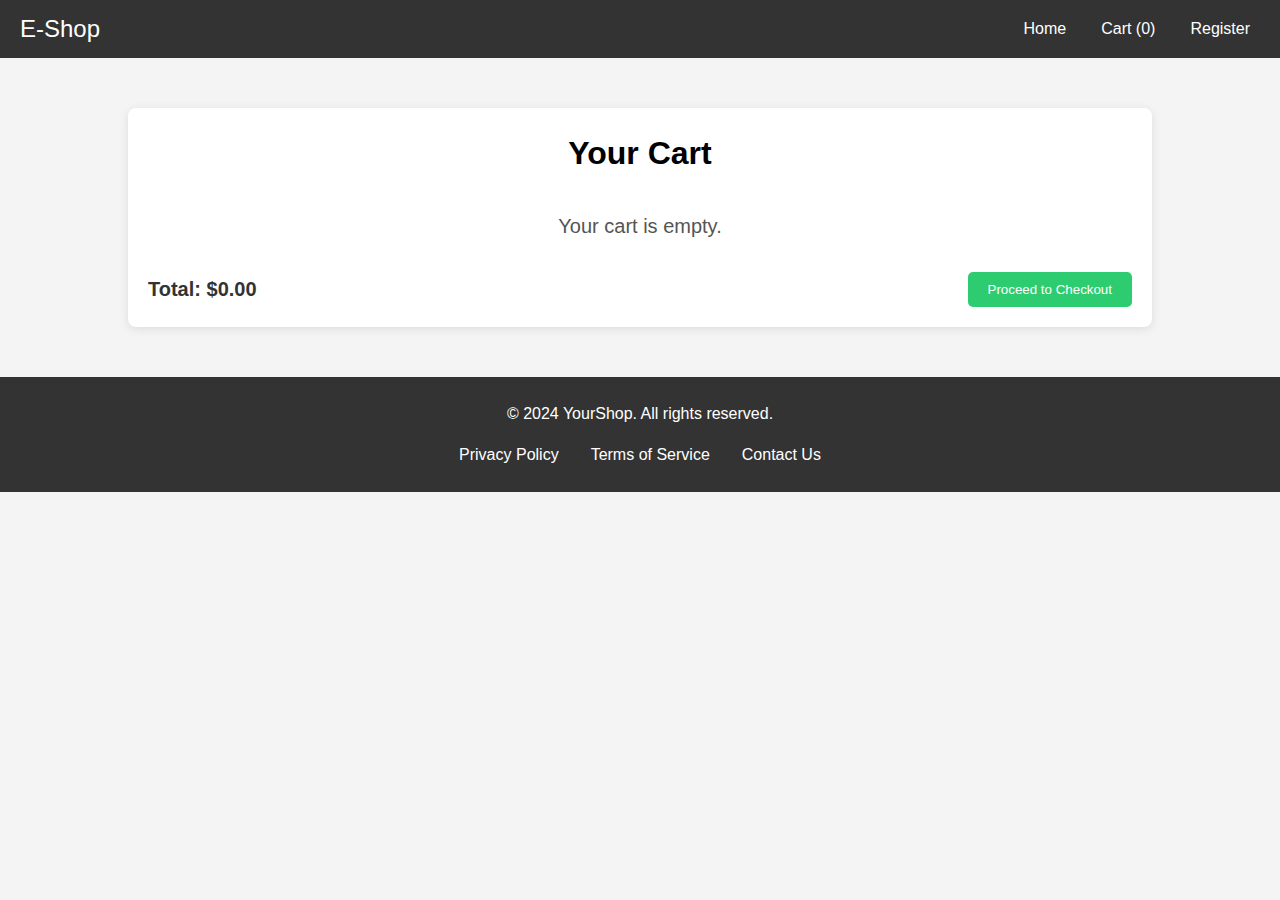
<file: cart.html>
<!DOCTYPE html>
<html lang="en">
<head>
    <meta charset="UTF-8">
    <meta name="viewport" content="width=device-width, initial-scale=1.0">
    <title>YourShop - Cart</title>
    <link rel="stylesheet" href="styles.css">
</head>
<body>

   <!-- Navbar -->
   <header>
    <nav class="navbar">
        <div class="navbar-logo">
            <a href="index.html">E-Shop</a>
        </div>
        <ul class="navbar-links" id="navbar-links">
            <li><a href="index.html">Home</a></li>
            <li><a href="cart.html">Cart (<span id="cart-count">0</span>)</a></li>
            <li><a href="register.html">Register</a></li>
        </ul>
        <!-- <ul class="navbar-links">
            <li><a href="login.html">Login</a></li>
            <li><a href="register.html">Register</a></li>
            <li><a href="index.html">Home</a></li>
            <li><a href="cart.html">Cart (<span id="cart-count">0</span>)</a></li>
        </ul> -->
    </nav>
</header>

<section id="cart-container">
    <h2>Your Cart</h2>
    <div id="cart-items"></div>
    <div id="cart-total">
        <p>Total: $<span id="total-price">0.00</span></p>
        <button id="checkout-btn">Proceed to Checkout</button>
    </div>
</section>


    <!-- Footer -->
    <footer class="footer">
        <p>&copy; 2024 YourShop. All rights reserved.</p>
        <ul class="footer-links">
            <li><a href="#privacy">Privacy Policy</a></li>
            <li><a href="#terms">Terms of Service</a></li>
            <li><a href="#contact">Contact Us</a></li>
        </ul>
    </footer>

    <script src="cart.js"></script>
    <script src="script.js"></script>
</body>
</html>
</file>
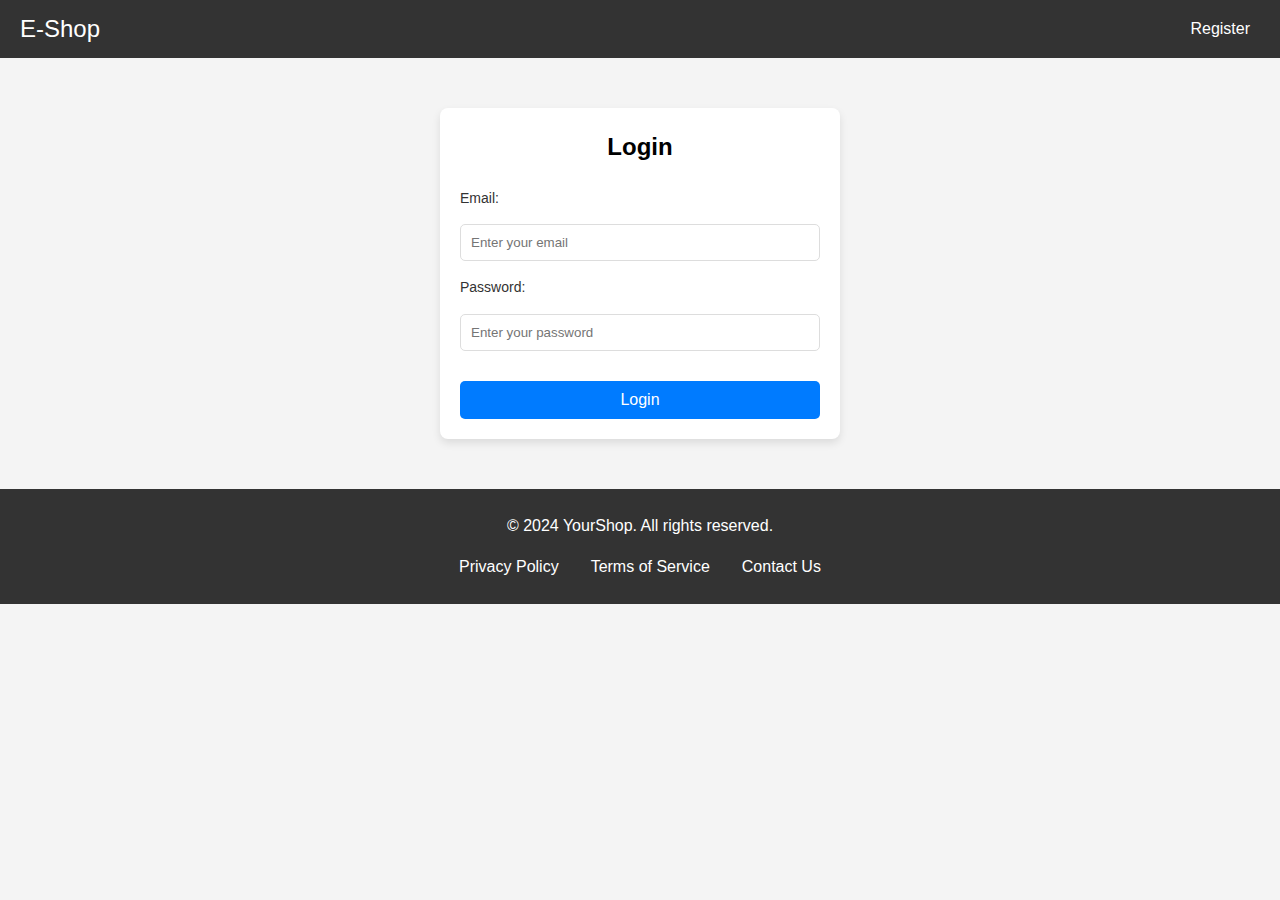
<file: edit-user.html>
<!DOCTYPE html>
<html lang="en">
<head>
    <meta charset="UTF-8">
    <meta name="viewport" content="width=device-width, initial-scale=1.0">
    <title>Edit Profile</title>
    <link rel="stylesheet" href="styles.css">
</head>
<body>
    <!-- Navbar -->
    <header>
        <nav class="navbar">
            <div class="navbar-logo">
                <a href="index.html">E-Shop</a>
            </div>
            <ul class="navbar-links">
                <li><a href="index.html">Home</a></li>
                <li><a href="cart.html">Cart (<span id="cart-count">0</span>)</a></li>
                <li><a href="edit-user.html">Profile</a></li>
                <li><a id="logout-btn" href="#">Logout</a></li>
              
            </ul>
        </nav>
    </header>

    <section id="auth-container">
        <h2>Edit Profile</h2>
        <form id="edit-form">
            <label for="name">Full Name:</label>
            <input type="text" id="name" required>
            <label for="email">Email:</label>
            <input type="email" id="email" required>
            <label for="password">New Password:</label>
            <input type="password" id="password">
            <span class="error-message" id="edit-error"></span>
            <button type="submit">Save Changes</button>
        </form>
    </section>

    <!-- Footer -->
    <footer class="footer">
        <p>&copy; 2024 YourShop. All rights reserved.</p>
        <ul class="footer-links">
            <li><a href="#privacy">Privacy Policy</a></li>
            <li><a href="#terms">Terms of Service</a></li>
            <li><a href="#contact">Contact Us</a></li>
        </ul>
    </footer>
<!-- Reusable Pop-Up -->
<div id="popup" class="popup" style="display: none;">
    <div class="popup-content">
        <p id="popup-message"></p>
        <button id="popup-close">OK</button>
    </div>
</div>
    <!-- <script src="script.js"></script> Ensure script.js includes the cart update logic -->
    <script>



document.getElementById("logout-btn").addEventListener("click", () => {
            localStorage.removeItem("currentUser");
            showPopup("You have been logged out!", () => {
                window.location.href = "index.html";
            });
        });

// Show the pop-up
function showPopup(message, callback) {
    const popup = document.getElementById("popup");
    const popupMessage = document.getElementById("popup-message");
    const popupClose = document.getElementById("popup-close");

    // Set the message
    popupMessage.textContent = message;

    // Show the pop-up
    popup.style.display = "flex";

    // Close the pop-up
    popupClose.onclick = () => {
        popup.style.display = "none"; // Hide the pop-up
        if (callback) callback(); // Execute callback if provided
    };
}

        // Add the updateCartCount function here
        function updateCartCount() {
            const cart = JSON.parse(localStorage.getItem("cart")) || [];
            const cartCount = cart.reduce((total, item) => total + item.quantity, 0);
            const cartCountElement = document.getElementById("cart-count");
            if (cartCountElement) {
                cartCountElement.textContent = cartCount;
            }
        }


        
        document.addEventListener("DOMContentLoaded", () => {
            updateCartCount();

            const currentUser = JSON.parse(localStorage.getItem("currentUser"));
            if (!currentUser) {
                alert("You need to log in first!");
                window.location.href = "login.html";
                return;
            }



            
            document.getElementById("name").value = currentUser.name;
            document.getElementById("email").value = currentUser.email;

            document.getElementById("edit-form").addEventListener("submit", (event) => {
                event.preventDefault();

                const name = document.getElementById("name").value.trim();
                const email = document.getElementById("email").value.trim();
                const password = document.getElementById("password").value.trim();
                const errorMessage = document.getElementById("edit-error");

                let users = JSON.parse(localStorage.getItem("users")) || [];
                const userIndex = users.findIndex(user => user.email === currentUser.email);

                if (userIndex === -1) {
                    errorMessage.textContent = "User not found!";
                    return;
                }

                users[userIndex].name = name;
                users[userIndex].email = email;
                if (password) users[userIndex].password = password;

                localStorage.setItem("users", JSON.stringify(users));
                localStorage.setItem("currentUser", JSON.stringify(users[userIndex]));
                alert("Profile updated successfully!");
                window.location.href = "index.html";
            });
        });
    </script>
</body>
</html>
</file>
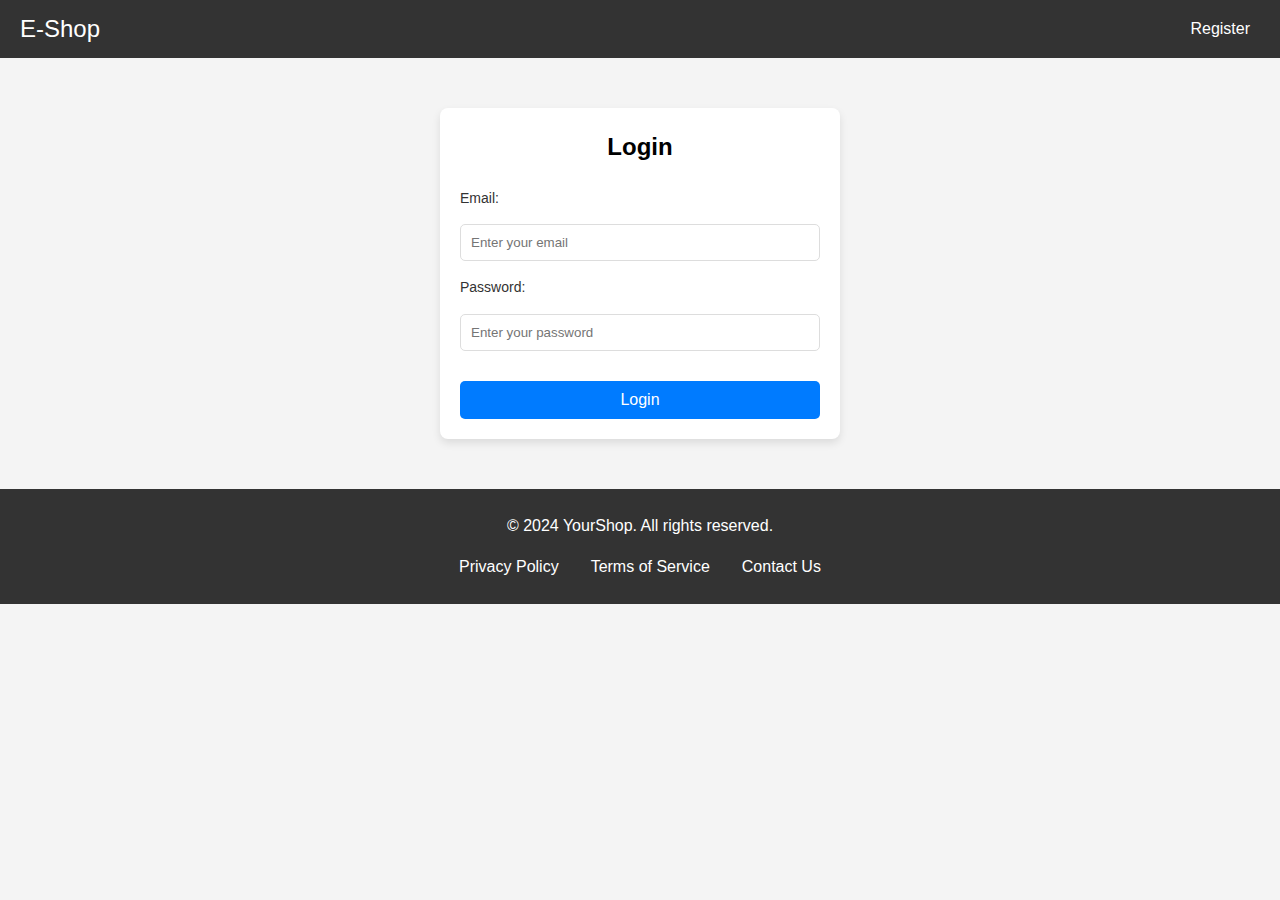
<file: login.html>
<!DOCTYPE html>
<html lang="en">
<head>
    <meta charset="UTF-8">
    <meta name="viewport" content="width=device-width, initial-scale=1.0">
    <title>Login</title>
    <link rel="stylesheet" href="styles.css">
</head>
<body>

     <!-- Navbar -->
     <header>
        <nav class="navbar">
            <div class="navbar-logo">
                <a href="index.html">E-Shop</a>
            </div>
            <ul class="navbar-links" id="navbar-links">
                <li><a href="register.html">Register</a></li>
            </ul>
        </nav>
    </header>
    <section id="auth-container">
        <h2>Login</h2>
        <form id="login-form">
            <label for="email">Email:</label>
            <input type="email" id="email" placeholder="Enter your email" required>
            <label for="password">Password:</label>
            <input type="password" id="password" placeholder="Enter your password" required>
            <span class="error-message" id="login-error"></span>
            <button type="submit">Login</button>
        </form>
    </section>
      <!-- Footer -->
      <footer class="footer">
        <p>&copy; 2024 YourShop. All rights reserved.</p>
        <ul class="footer-links">
            <li><a href="#privacy">Privacy Policy</a></li>
            <li><a href="#terms">Terms of Service</a></li>
            <li><a href="#contact">Contact Us</a></li>
        </ul>
    </footer>
        <!-- Reusable Pop-Up -->
<div id="popup" class="popup" style="display: none;">
    <div class="popup-content">
        <p id="popup-message"></p>
        <button id="popup-close">OK</button>
    </div>
</div>
    <script>

              // Show the pop-up
function showPopup(message, callback) {
    const popup = document.getElementById("popup");
    const popupMessage = document.getElementById("popup-message");
    const popupClose = document.getElementById("popup-close");

    // Set the message
    popupMessage.textContent = message;

    // Show the pop-up
    popup.style.display = "flex";

    // Close the pop-up
    popupClose.onclick = () => {
        popup.style.display = "none"; // Hide the pop-up
        if (callback) callback(); // Execute callback if provided
    };
}
        document.getElementById("login-form").addEventListener("submit", (event) => {
            event.preventDefault();

            const email = document.getElementById("email").value.trim();
            const password = document.getElementById("password").value.trim();
            const errorMessage = document.getElementById("login-error");

            let users = JSON.parse(localStorage.getItem("users")) || [];
            const user = users.find(user => user.email === email && user.password === password);

            if (!user) {
                errorMessage.textContent = "Invalid email or password!";
                return;
            }

            localStorage.setItem("currentUser", JSON.stringify(user));
            showPopup(`Welcome, ${user.name}!`, () => {
        window.location.href = "index.html";
    });
            
        });
    </script>
</body>
</html>
</file>
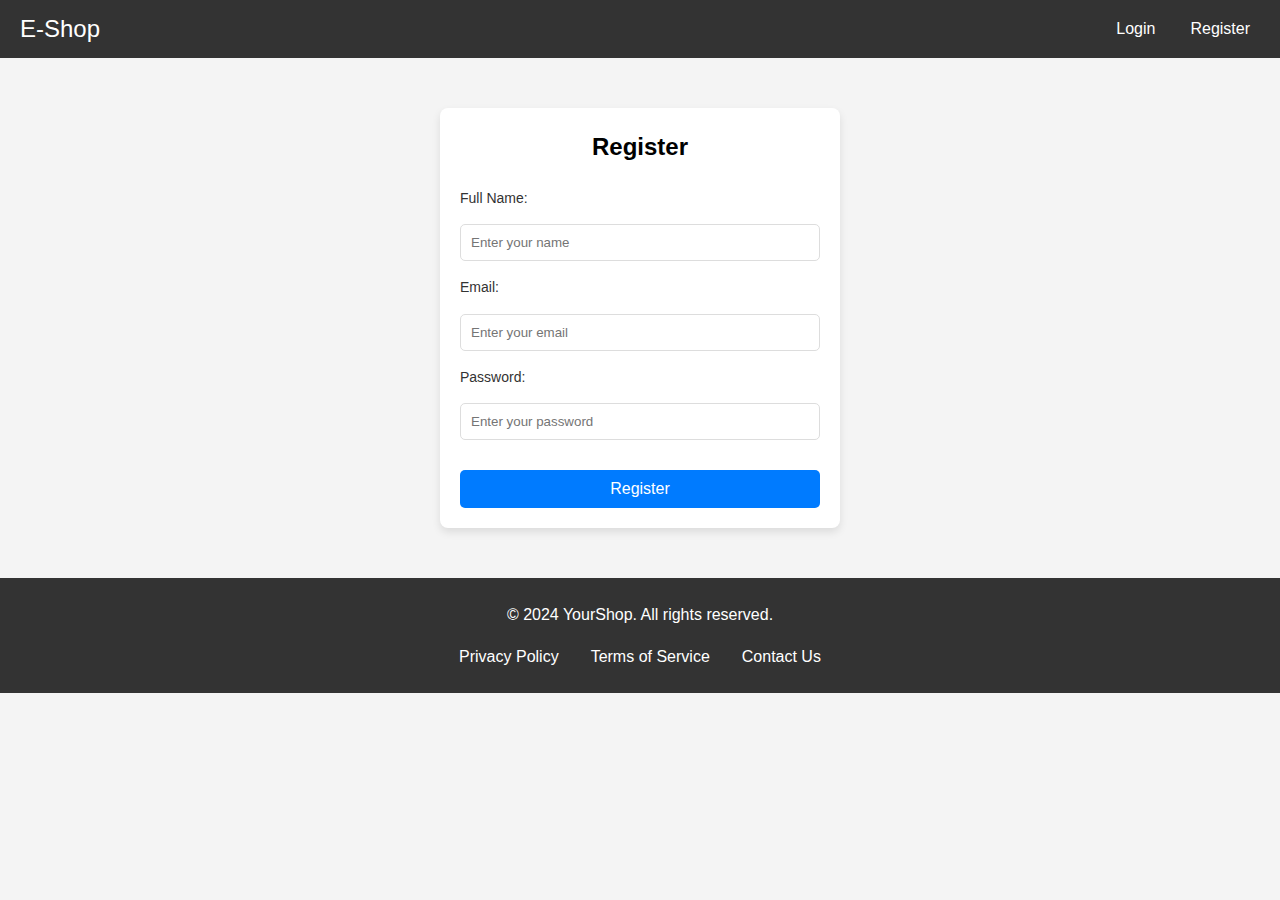
<file: register.html>
<!DOCTYPE html>
<html lang="en">
<head>
    <meta charset="UTF-8">
    <meta name="viewport" content="width=device-width, initial-scale=1.0">
    <title>Register</title>
    <link rel="stylesheet" href="styles.css">
</head>
<body>
       <!-- Navbar -->
   <header>
    <nav class="navbar">
        <div class="navbar-logo">
            <a href="index.html">E-Shop</a>
        </div>
        <ul class="navbar-links" id="navbar-links">
            <li><a href="login.html">Login</a></li>
            <li><a href="register.html">Register</a></li>
        </ul>
        <!-- <ul class="navbar-links">
            <li><a href="login.html">Login</a></li>
            <li><a href="register.html">Register</a></li>
            <li><a href="index.html">Home</a></li>
            <li><a href="cart.html">Cart (<span id="cart-count">0</span>)</a></li>
        </ul> -->
    </nav>
</header>
    <section id="auth-container">
        <h2>Register</h2>
        <form id="register-form">
            <label for="name">Full Name:</label>
            <input type="text" id="name" placeholder="Enter your name" required>
            <label for="email">Email:</label>
            <input type="email" id="email" placeholder="Enter your email" required>
            <label for="password">Password:</label>
            <input type="password" id="password" placeholder="Enter your password" required>
            <span class="error-message" id="register-error"></span>
            <button type="submit">Register</button>
        </form>
    </section>
 <!-- Footer -->
 <footer class="footer">
    <p>&copy; 2024 YourShop. All rights reserved.</p>
    <ul class="footer-links">
        <li><a href="#privacy">Privacy Policy</a></li>
        <li><a href="#terms">Terms of Service</a></li>
        <li><a href="#contact">Contact Us</a></li>
    </ul>
</footer>
    <!-- Reusable Pop-Up -->
<div id="popup" class="popup" style="display: none;">
    <div class="popup-content">
        <p id="popup-message"></p>
        <button id="popup-close">OK</button>
    </div>
</div>

  
    <script>

        // Show the pop-up
function showPopup(message, callback) {
    const popup = document.getElementById("popup");
    const popupMessage = document.getElementById("popup-message");
    const popupClose = document.getElementById("popup-close");

    // Set the message
    popupMessage.textContent = message;

    // Show the pop-up
    popup.style.display = "flex";

    // Close the pop-up
    popupClose.onclick = () => {
        popup.style.display = "none"; // Hide the pop-up
        if (callback) callback(); // Execute callback if provided
    };
}
        document.getElementById("register-form").addEventListener("submit", (event) => {
            event.preventDefault();

            const name = document.getElementById("name").value.trim();
            const email = document.getElementById("email").value.trim();
            const password = document.getElementById("password").value.trim();
            const errorMessage = document.getElementById("register-error");

            if (!name || !email || !password) {
                errorMessage.textContent = "All fields are required!";
                return;
            }

            let users = JSON.parse(localStorage.getItem("users")) || [];
            if (users.some(user => user.email === email)) {
                errorMessage.textContent = "Email is already registered!";
                return;
            }

            users.push({ name, email, password });
            localStorage.setItem("users", JSON.stringify(users));
            showPopup("Registration successful!", () => {
        window.location.href = "login.html";
    });
        });
    </script>
</body>
</html>
</file>
<file: styles.css>
/* Reset and Global Styles */
* {
    margin: 0;
    padding: 0;
    box-sizing: border-box;
}

body {
    font-family: Arial, sans-serif;
    line-height: 1.6;
    background-color: #f4f4f4;
}

/* Hero Section Styling */
.hero {
    position: relative;
    background: url('./images/Hero.jpg') no-repeat center center/cover;
    height: 500px;
    display: flex;
    justify-content: center;
    align-items: center;
    text-align: center;
    color: #fff;
    margin-bottom: 2rem;
    overflow: hidden;
}

/* Gradient Overlay */
.hero-overlay {
    position: absolute;
    top: 0;
    left: 0;
    right: 0;
    bottom: 0;
    background: linear-gradient(135deg, rgba(0, 0, 0, 0.7), rgba(0, 0, 0, 0.3));
    z-index: 1;
}

/* Hero Content */
.hero-content {
    position: relative;
    z-index: 2;
    animation: fadeInUp 1.5s ease-out; /* Smooth fade-in animation */
}

.hero-content h1 {
    font-size: 3rem;
    margin-bottom: 1rem;
    line-height: 1.2;
}

.hero-content h1 span:first-child {
    display: block;
    color: #f0a500; /* Highlight text with brand color */
    font-weight: bold;
}

.hero-content h1 span:last-child {
    color: #fff;
    font-weight: normal;
}

.hero-content p {
    font-size: 1.25rem;
    margin-bottom: 1.5rem;
    opacity: 0.8;
}

/* Hero Buttons */
.hero-buttons {
    display: flex;
    gap: 1rem;
}

.hero-btn {
    padding: 0.75rem 2rem;
    font-size: 1.2rem;
    border-radius: 30px;
    text-decoration: none;
    display: inline-block;
    transition: transform 0.3s ease, background-color 0.3s ease;
}

.hero-btn.primary-btn {
    background-color: #f0a500;
    color: #fff;
    font-weight: bold;
}

.hero-btn.primary-btn:hover {
    background-color: #d18f00;
    transform: translateY(-5px);
}

.hero-btn.secondary-btn {
    background-color: transparent;
    color: #fff;
    border: 2px solid #f0a500;
}

.hero-btn.secondary-btn:hover {
    background-color: #f0a500;
    color: #fff;
    transform: translateY(-5px);
}

/* Responsive Hero Section */
@media (max-width: 768px) {
    .hero {
        height: 400px;
    }

    .hero-content h1 {
        font-size: 2rem;
    }

    .hero-content p {
        font-size: 1rem;
    }

    .hero-btn {
        font-size: 1rem;
        padding: 0.5rem 1.5rem;
    }
}


/* Animations */
@keyframes fadeIn {
    0% {
        opacity: 0;
    }
    100% {
        opacity: 1;
    }
}

@keyframes fadeInUp {
    0% {
        opacity: 0;
        transform: translateY(20px);
    }
    100% {
        opacity: 1;
        transform: translateY(0);
    }
}

@keyframes slideInLeft {
    0% {
        transform: translateX(-100%);
    }
    100% {
        transform: translateX(0);
    }
}

@keyframes slideInRight {
    0% {
        transform: translateX(100%);
    }
    100% {
        transform: translateX(0);
    }
}

@keyframes bounceIn {
    0% {
        transform: scale(0);
        opacity: 0;
    }
    50% {
        transform: scale(1.1);
    }
    100% {
        transform: scale(1);
        opacity: 1;
    }
}



/* Navbar */
header {
    background-color: #333;
    color: white;
    padding: 10px 0;
    position: sticky;
    top: 0;
    z-index: 1000;
}

.navbar {
    display: flex;
    justify-content: space-between;
    align-items: center;
    padding: 0 20px;
}

.navbar-logo a {
    color: white;
    text-decoration: none;
    font-size: 24px;
}

.navbar-links {
    list-style: none;
    display: flex;
    gap: 15px;
}

.navbar-links a {
    color: white;
    text-decoration: none;
    padding: 5px 10px;
    transition: background-color 0.3s;
}

.navbar-links a:hover {
    background-color: #575757;
    border-radius: 5px;
}


/* Category Filter Styling */
.category-filter {
    text-align: center;
    margin: 2rem 0;
}

.category-filter .filter-btn {
    padding: 10px 20px;
    margin: 5px;
    background-color: #f0a500;
    color: #fff;
    border: none;
    cursor: pointer;
    font-size: 1rem;
    border-radius: 5px;
    transition: background-color 0.3s;
}

.category-filter .filter-btn:hover {
    background-color: #d18f00;
}

/* Product Grid */
.product-grid {
    display: grid;
    grid-template-columns: repeat(auto-fit, minmax(250px, 1fr));
    gap: 2rem;
    padding: 2rem;
    align-items: stretch; 
}
/* #product-container {
    max-width: 1200px; 
    margin: 0 auto; 
    padding: 0 20px; 
} */

#product-container {
    display: grid;
    grid-template-columns: repeat(auto-fit, minmax(250px, 1fr)); /* Keeps grid uniform */
    gap: 2rem;
    max-width: 1200px;
    margin: 0 auto;
    padding: 20px;
    justify-content: center; /* Centers the items horizontally */
}
#product-container.single-result {
    grid-template-columns: repeat(1, minmax(250px, 300px)); /* Restrict the width for one item */
    justify-content: center; /* Center the single card */
}






.search-bar {
    display: flex;
    justify-content: center;
    margin: 20px;
    gap: 10px;
}

#search-input {
    padding: 10px;
    font-size: 16px;
    width: 300px;
    border: 1px solid #ddd;
    border-radius: 5px;
}

#search-button {
    padding: 10px 20px;
    background-color: #f0a500;
    color: white;
    border: none;
    border-radius: 5px;
    cursor: pointer;
}

#search-button:hover {
    background-color: #d18f00;
}






/* .product-card {
    background: #fff;
    padding: 1.5rem;
    border-radius: 8px;
    box-shadow: 0 4px 8px rgba(0, 0, 0, 0.1);
    text-align: center;
    transition: transform 0.3s ease;
}

.product-card img {
    width: 100%;
    height: 200px;
    object-fit: cover;
    border-radius: 5px;
}

.product-card h2 {
    margin: 1rem 0;
    font-size: 1.25rem;
    font-weight: bold;
}

.product-card p {
    font-size: 1rem;
    color: #666;
    margin-bottom: 1rem;
}

.product-card .price {
    font-size: 1.5rem;
    color: #f0a500;
    margin-bottom: 1rem;
}

.product-card .add-to-cart {
    background-color: #f0a500;
    color: #fff;
    border: none;
    padding: 0.5rem 1rem;
    border-radius: 5px;
    cursor: pointer;
    transition: background-color 0.3s;
}

.product-card .add-to-cart:hover {
    background-color: #d18f00;
} */
/* Redesigned Product Card */
/* .product-card {
    display: flex;
    flex-direction: column;
    background: #fff;
    border-radius: 10px;
    box-shadow: 0 4px 8px rgba(0, 0, 0, 0.15);
    overflow: hidden;
    transition: transform 0.3s ease, box-shadow 0.3s ease;
}

.product-card:hover {
    transform: translateY(-5px);
    box-shadow: 0 6px 12px rgba(0, 0, 0, 0.2);
}

.product-card .product-link {
    text-decoration: none;
    color: inherit;
}

.product-card img {
    width: 100%;
    height: 200px;
    object-fit: cover;
    transition: transform 0.3s ease;
}

.product-card:hover img {
    transform: scale(1.05);
}

.product-details {
    padding: 1rem;
    text-align: left;
}

.product-details h3 {
    font-size: 1.2rem;
    margin: 0.5rem 0;
    color: #333;
    transition: color 0.3s;
}

.product-details h3:hover {
    color: #f0a500;
}

.product-details .product-category {
    font-size: 0.9rem;
    color: #777;
    margin: 0.3rem 0;
}

.product-details .product-price {
    font-size: 1.1rem;
    font-weight: bold;
    color: #f0a500;
    margin: 0.5rem 0;
}

.product-card .add-to-cart {
    background-color: #f0a500;
    color: white;
    border: none;
    padding: 0.6rem 1rem;
    border-radius: 5px;
    cursor: pointer;
    transition: background-color 0.3s ease;
    margin-top: 0.5rem;
}

.product-card .add-to-cart:hover {
    background-color: #d18f00;
}

/* Responsive Product Grid */
/* @media (max-width: 768px) {
    .product-grid {
        grid-template-columns: repeat(2, 1fr);
    }
}

@media (max-width: 480px) {
    .product-grid {
        grid-template-columns: 1fr;
    }
}  */


.product-card {
    display: flex;
    flex-direction: column;
    background: #fff;
    border-radius: 10px;
    box-shadow: 0 4px 8px rgba(0, 0, 0, 0.15);
    overflow: hidden;
    transition: transform 0.3s ease, box-shadow 0.3s ease;
    height: 100%; 
    justify-content: space-between;
}



@media (min-width: 1024px) {
    #product-container {
        grid-template-columns: repeat(auto-fit, minmax(250px, 1fr));
    }

    #product-container.single-result {
        grid-template-columns: repeat(1, minmax(250px, 300px)); /* Limit to one centered column */
    }
}


.product-card:hover {
    transform: translateY(-5px);
    box-shadow: 0 6px 12px rgba(0, 0, 0, 0.2);
}

.product-card img {
    width: 100%; /* Ensures image maintains its aspect ratio */
    height: 200px; /* Keeps the image height consistent */
    object-fit: contain; /* Ensures the image fits within its container */
    display: block; /* Ensures the image behaves as a block element */
    margin: auto; /* Centers the image within the card */
    border-bottom: 1px solid #eee;
    transition: transform 0.3s ease;
}

.product-card:hover img {
    transform: scale(1.05);
}

.product-details {
    padding: 1rem;
    text-align: center; 
    flex-grow: 1;
    display: flex;
    flex-direction: column;
    justify-content: space-between;
}

.product-details h3 {
    font-size: 1.2rem;
    margin: 0.5rem 0;
    color: #333;
}

.product-details h3:hover {
    color: #f0a500;
}

.product-details .product-category {
    font-size: 0.9rem;
    color: #777;
    margin: 0.3rem 0;
}

.product-details .product-price {
    font-size: 1.1rem;
    font-weight: bold;
    color: #f0a500;
    margin: 0.5rem 0;
}

.product-card .add-to-cart {
    background-color: #f0a500;
    color: white;
    border: none;
    padding: 0.6rem 1rem;
    border-radius: 5px;
    cursor: pointer;
    transition: background-color 0.3s ease;
    margin-top: auto;
    align-self: center; 
}

.product-card .add-to-cart:hover {
    background-color: #d18f00;
}

/* Responsive Product Grid */
@media (max-width: 768px) {
    .product-grid {
        grid-template-columns: repeat(2, 1fr);
    }
}

@media (max-width: 480px) {
    .product-grid {
        grid-template-columns: 1fr;
    }
}



/* Product Detail Page */
.product-detail-container {
    max-width: 1200px;
    margin: 2rem auto;
    display: flex;
    justify-content: center;
    padding: 1rem;
}

.product-detail-card {
    display: flex;
    gap: 2rem;
    background: #fff;
    padding: 1.5rem;
    border-radius: 10px;
    box-shadow: 0 4px 8px rgba(0, 0, 0, 0.1);
    align-items: center;
    max-width: 100%;
    width: 100%;
}

.product-image-container {
    flex: 1;
    text-align: center;
}

.product-image-container img {
    width: 100%;
    max-width: 400px;
    height: auto;
    border-radius: 10px;
    object-fit: contain;
    box-shadow: 0 4px 8px rgba(0, 0, 0, 0.1);
}

.product-info-container {
    flex: 2;
    display: flex;
    flex-direction: column;
    justify-content: space-between;
}

.product-info-container h1 {
    font-size: 2rem;
    color: #333;
    margin-bottom: 1rem;
}

.product-info-container p {
    font-size: 1rem;
    color: #555;
    line-height: 1.6;
    margin-bottom: 1rem;
}

.product-info-container .product-price {
    font-size: 1.5rem;
    font-weight: bold;
    color: #f0a500;
    margin-bottom: 1.5rem;
}

.product-info-container .add-to-cart {
    padding: 0.75rem 1.5rem;
    font-size: 1.2rem;
    background-color: #f0a500;
    color: #fff;
    border: none;
    border-radius: 5px;
    cursor: pointer;
    transition: background-color 0.3s ease;
}

.product-info-container .add-to-cart:hover {
    background-color: #d18f00;
}

/* Responsive Design */
@media (max-width: 768px) {
    .product-detail-card {
        flex-direction: column;
        align-items: center;
    }

    .product-info-container {
        text-align: center;
    }

    .product-info-container h1 {
        font-size: 1.5rem;
    }

    .product-info-container .product-price {
        font-size: 1.2rem;
    }
}




/* Related Products Section */
.related-products {
    max-width: 1200px;
    margin: 2rem auto;
    padding: 1rem;
    text-align: center;
}

.related-products h2 {
    font-size: 1.8rem;
    color: #333;
    margin-bottom: 1.5rem;
}

/* Inherit styles from the product grid for consistency */
.related-products .product-grid {
    display: grid;
    grid-template-columns: repeat(auto-fit, minmax(250px, 1fr));
    gap: 1.5rem;
    padding: 0 20px;
}

/* Right-Side Popup Message Styling */
.message-box {
    position: fixed; /* Fixed position ensures it stays in the viewport */
    top: 20%; /* Adjust vertical position */
    right: 20px; /* Position the message on the right side */
    background: #28a745;
    color: white;
    padding: 15px 30px;
    border-radius: 8px;
    font-size: 16px;
    text-align: center;
    z-index: 1000;
    box-shadow: 0 4px 10px rgba(0, 0, 0, 0.2);
    animation: slideIn 0.5s, fadeOut 0.5s 2.5s; /* Slide in and fade out animations */
    white-space: nowrap; /* Prevent text wrapping */
}

.message-box.info {
    background: #17a2b8;
}

.message-box.success {
    background: #28a745;
}

.message-box.error {
    background: #dc3545;
}

/* Slide-in and Fade-out Animations */
@keyframes slideIn {
    from {
        opacity: 0;
        transform: translateX(100%);
    }
    to {
        opacity: 1;
        transform: translateX(0);
    }
}

@keyframes fadeOut {
    from {
        opacity: 1;
        transform: translateX(0);
    }
    to {
        opacity: 0;
        transform: translateX(100%);
    }
}



/* General Pagination Styles */
.pagination-btn {
    padding: 10px;
    background-color: #007bff;
    color: white;
    border: none;
    cursor: pointer;
    margin: 0 5px;
}

.pagination-btn:disabled {
    background-color: #dcdcdc;
    cursor: not-allowed;
}

.page-btn {
    padding: 10px;
    background-color: #f1f1f1;
    color: #333;
    border: 1px solid #ddd;
    cursor: pointer;
    margin: 0 5px;
}

.page-btn:disabled {
    background-color: #007bff;
    color: white;
    cursor: not-allowed;
}

#pagination-controls {
    margin-top: 20px;
    text-align: center;
}






/* Footer Styling */
.footer {
    background-color: #333;
    color: #fff;
    padding: 1.5rem;
    text-align: center;
}

.footer-links {
    list-style: none;
    display: flex;
    justify-content: center;
    margin-top: 1rem;
}

.footer-links li {
    margin: 0 1rem;
}

.footer-links a {
    color: #fff;
    text-decoration: none;
    font-size: 1rem;
}








/* General styles for product detail page */
#product-detail-container {
    display: flex;
    justify-content: center;
    padding: 20px;
}

.product-detail-card {
    display: flex;
    max-width: 900px;
    border: 1px solid #ddd;
    padding: 20px;
    box-shadow: 0 4px 8px rgba(0, 0, 0, 0.1);
}

.product-image {
    max-width: 300px;
    margin-right: 20px;
}

.product-detail-info {
    max-width: 500px;
}

.product-name {
    font-size: 24px;
    font-weight: bold;
    margin-bottom: 10px;
}

.product-category, .product-description, .product-price {
    font-size: 18px;
    margin-bottom: 10px;
}

.add-to-cart {
    padding: 10px 20px;
    background-color: #007bff;
    color: white;
    border: none;
    cursor: pointer;
}

.add-to-cart:hover {
    background-color: #0056b3;
}





/* Cart Page Container */
#cart-container {
    width: 80%;
    max-width: 1200px;
    margin: 50px auto;
    padding: 20px;
    background-color: white;
    box-shadow: 0 2px 10px rgba(0, 0, 0, 0.1);
    border-radius: 8px;
}

/* Cart Title */
#cart-container h2 {
    text-align: center;
    font-size: 32px;
    margin-bottom: 30px;
}






.cart-item {
    display: flex;
    align-items: center;
    margin-bottom: 20px;
    border-bottom: 1px solid #ddd;
    padding-bottom: 10px;
}

.cart-item-image {
    width: 80px;
    height: 80px;
    object-fit: cover;
    border-radius: 5px;
    margin-right: 15px;
}

.cart-item-details {
    flex: 1;
}

.cart-item-name {
    font-size: 1.2rem;
    margin-bottom: 10px;
}

.cart-item-price {
    color: #333;
    font-weight: bold;
    margin-bottom: 10px;
}

.cart-item-quantity {
    display: flex;
    align-items: center;
    gap: 10px;
}

.cart-item-quantity button {
    background-color: #f0a500;
    color: white;
    border: none;
    border-radius: 4px;
    padding: 5px 10px;
    font-size: 16px;
    cursor: pointer;
    transition: background-color 0.3s;
}

.cart-item-quantity button:hover {
    background-color: #d18f00;
}

.cart-item-quantity span {
    font-size: 16px;
    font-weight: bold;
}

.remove-item {
    background-color: #dc3545;
    color: white;
    border: none;
    border-radius: 4px;
    padding: 5px 10px;
    font-size: 14px;
    cursor: pointer;
    transition: background-color 0.3s;
}

.remove-item:hover {
    background-color: #a71d2a;
}






/* Cart Items */
#cart-items {
    display: flex;
    flex-direction: column;
    gap: 20px;
}

.cart-item {
    display: flex;
    justify-content: space-between;
    align-items: center;
    background-color: #fafafa;
    padding: 15px;
    border-radius: 8px;
    box-shadow: 0 2px 5px rgba(0, 0, 0, 0.05);
}

.cart-item img {
    width: 100px;
    height: 100px;
    object-fit: cover;
    border-radius: 8px;
}

.cart-item-details {
    flex-grow: 1;
    margin-left: 20px;
}

.cart-item-name {
    font-size: 18px;
    font-weight: bold;
    color: #333;
}

.cart-item-price, .cart-item-quantity {
    font-size: 16px;
    color: #777;
}

.remove-item {
    padding: 8px 15px;
    background-color: #e74c3c;
    color: white;
    border: none;
    border-radius: 5px;
    cursor: pointer;
    transition: background-color 0.3s;
}

.remove-item:hover {
    background-color: #c0392b;
}



.cart-item-quantity {
    display: flex;
    align-items: center;
    gap: 10px;
}

.cart-item-quantity button {
    background-color: #f0a500;
    color: white;
    border: none;
    border-radius: 4px;
    padding: 5px 10px;
    font-size: 16px;
    cursor: pointer;
    transition: background-color 0.3s;
}

.cart-item-quantity button:hover {
    background-color: #d18f00;
}

.cart-item-quantity span {
    font-size: 16px;
    font-weight: bold;
}




/* Cart Total Section */
#cart-total {
    display: flex;
    justify-content: space-between;
    align-items: center;
    margin-top: 30px;
    font-size: 20px;
    font-weight: bold;
}

#cart-total p {
    margin: 0;
    color: #333;
}

#checkout-btn {
    padding: 10px 20px;
    background-color: #2ecc71;
    color: white;
    border: none;
    border-radius: 5px;
    cursor: pointer;
    transition: background-color 0.3s;
}

#checkout-btn:hover {
    background-color: #27ae60;
}

/* Empty Cart Message */
#cart-items p {
    text-align: center;
    font-size: 20px;
    color: #555;
}



/* Auth Container */
#auth-container {
    width: 400px;
    margin: 50px auto;
    background: white;
    padding: 20px;
    box-shadow: 0 4px 8px rgba(0, 0, 0, 0.1);
    border-radius: 8px;
}

#auth-container h2 {
    text-align: center;
    margin-bottom: 20px;
}

#auth-container form {
    display: flex;
    flex-direction: column;
    gap: 15px;
}

#auth-container label {
    font-size: 14px;
    color: #333;
}

#auth-container input {
    padding: 10px;
    border: 1px solid #ddd;
    border-radius: 5px;
}

#auth-container button {
    padding: 10px;
    background-color: #007bff;
    color: white;
    border: none;
    border-radius: 5px;
    cursor: pointer;
    font-size: 16px;
}

#auth-container button:hover {
    background-color: #0056b3;
}

.error-message {
    color: red;
    font-size: 12px;
    text-align: center;
}




/* Pop-Up Styles */
.popup {
    display: none; /* Hidden by default */
    position: fixed;
    top: 0;
    left: 0;
    width: 100%;
    height: 100%;
    background-color: rgba(0, 0, 0, 0.5); /* Semi-transparent background */
    z-index: 9999; /* Ensure it's above all other elements */
    display: flex; /* Flexbox for centering */
    justify-content: center;
    align-items: center;
}

.popup-content {
    background: white;
    padding: 20px 30px;
    border-radius: 8px;
    text-align: center;
    animation: fadeIn 0.3s ease; /* Animation effect */
    box-shadow: 0 4px 8px rgba(0, 0, 0, 0.2);
    max-width: 400px;
    width: 90%; /* Responsive width */
}

.popup-content p {
    margin-bottom: 15px;
    font-size: 16px;
    color: #333;
}

.popup-content button {
    padding: 10px 20px;
    background-color: #007bff;
    color: white;
    border: none;
    border-radius: 5px;
    cursor: pointer;
    font-size: 14px;
}

.popup-content button:hover {
    background-color: #0056b3;
}

/* Fade-In Animation */
@keyframes fadeIn {
    from {
        opacity: 0;
        transform: scale(0.95);
    }
    to {
        opacity: 1;
        transform: scale(1);
    }
}
</file>
